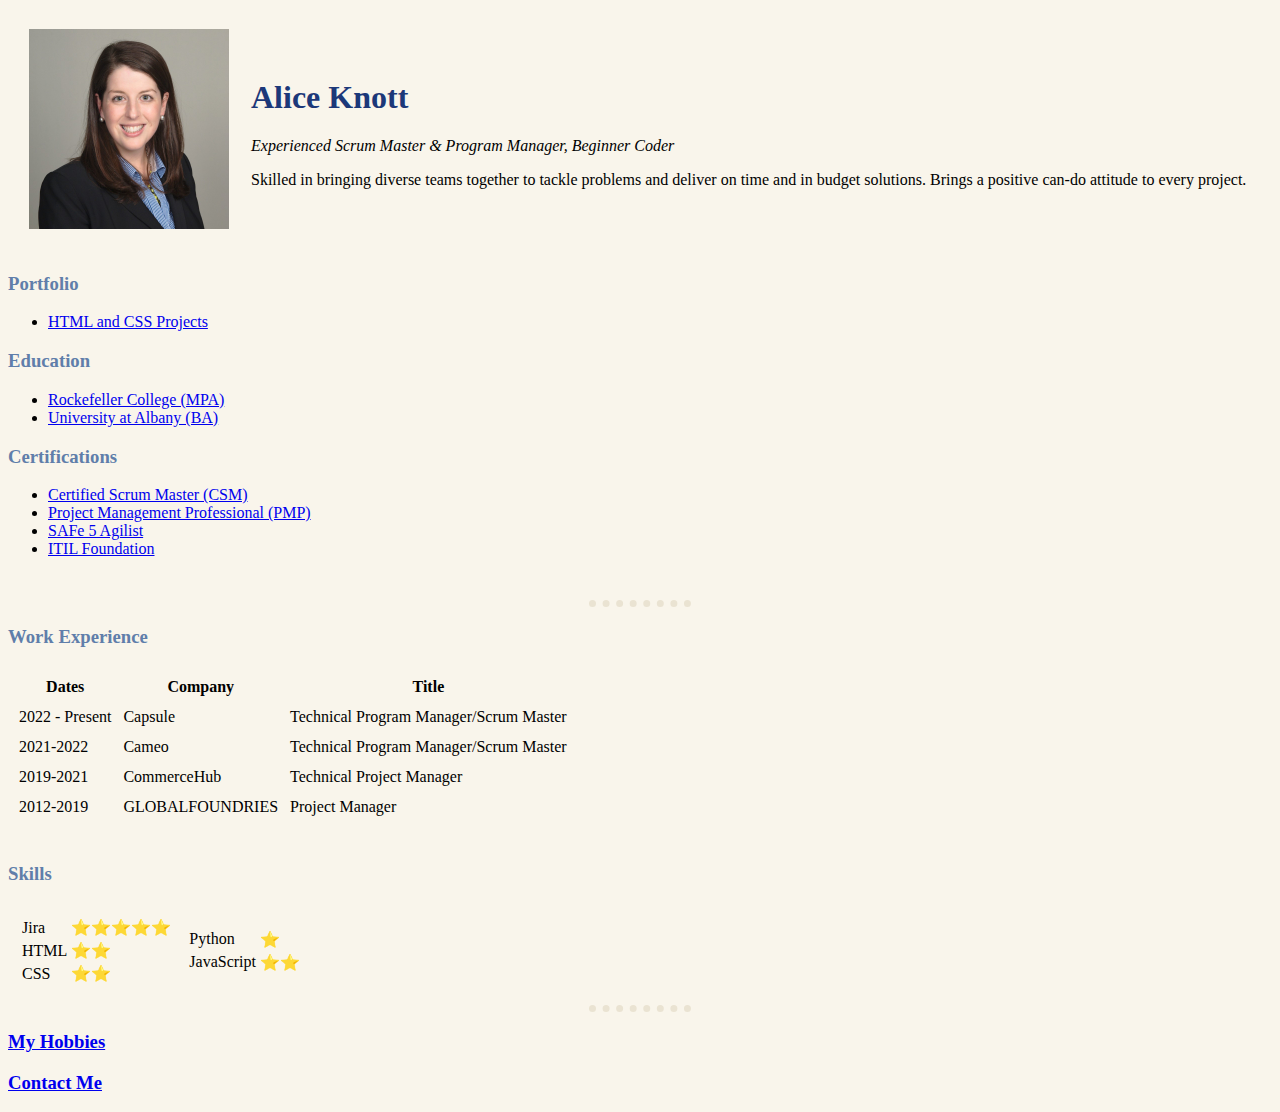
<file: index.html>
<!DOCTYPE html>

<head>
    <meta charset="UTF-8">
    <title>Alice's Personal Site</title>
    <link rel="stylesheet" href="css/styles.css">
</head>
<body>
    <table cellspacing = 20>
        <td><a href="aboutme.html">  <img src="./Assets/Alice.jpeg"  alt="Alice Profile Picture" width="200px"></a>
        </td>
        <td><h1> Alice Knott</h1>
            <p><em>Experienced Scrum Master & Program Manager, Beginner Coder</em></p>
            <p> Skilled in bringing diverse teams together to tackle problems and deliver on time and in budget solutions.  Brings a positive can-do attitude to every project.</p>
        </td>
    </table>
    
    <h3>Portfolio</h3>
    <ul>
        <li><a href="./portfolio.html">HTML and CSS Projects</a></li>
    </ul>

    <h3> Education </h3>
    <ul> 
        <li> <a href = "https://www.albany.edu/rockefeller"> Rockefeller College (MPA)</a></li>

        <li><a href = "https://www.albany.edu/"> University at Albany (BA)</a></li>
    </ul>
    <h3> Certifications</h3>
    <ul>
        <li><a href = "https://www.scrumalliance.org/">Certified Scrum Master (CSM)</a></li>
     
        <li><a href = "https://www.pmi.org/"> Project Management Professional (PMP)</a></li>

        <li><a href = "https://scaledagile.com/">SAFe 5 Agilist </a> </li>

        <li><a href = "https://www.exin.com/itil-foundation/">ITIL Foundation</a></li>
    </ul>
    <br>
    <hr>
    <h3>Work Experience</h3>
    <table cellspacing = 10 >
        <thead>
            <tr>
                <th>Dates</th>
                <th>Company</th>
                <th>Title</th>
            </tr>
        </thead>
        <tbody>
        <tr>
            <td>2022 - Present</td>
            <td>Capsule</td>
            <td> Technical Program Manager/Scrum Master</td>

        </tr>
        <tr>
            <td>2021-2022</td>
            <td>Cameo</td>
            <td>Technical Program Manager/Scrum Master</td>

        </tr>
        <tr>
            <td>2019-2021</td>
            <td>CommerceHub</td>
            <td> Technical Project Manager</td>
        </tr>
        <tr>
            <td>2012-2019</td>
            <td>GLOBALFOUNDRIES</td>
            <td>Project Manager</td>
        </tr>
        </tbody>
        
    </table>
    <br>
 

    <h3>Skills</h3>
    <table cellspacing = 10>
        <tr>
            <td>
                <table>
                    <tr>
                        <td>Jira</td>
                        <td>⭐️⭐️⭐️⭐️⭐️</td>

                    </tr>
                    <tr>
                        <td>HTML</td>
                        <td>⭐️⭐️</td>
                    </tr>
                    <tr>
                        <td>CSS</td>
                        <td>⭐️⭐️</td>
                    </tr>
                </table>
            </td>
            <td>
                <table>
                    <tr>
                        <td>Python</td>
                        <td>⭐️</td>
                    </tr>
                    <tr>
                        <td>JavaScript</td>
                        <td>⭐️⭐️</td>
                    </tr>
                </table>
            </td>
        </tr>
    </table>


    <hr>
    <h3><a href="./hobbies.html">My Hobbies</a></h3>
    <h3><a href ="./contact.html"> Contact Me</a></h3>
</body>
</html>
</file>
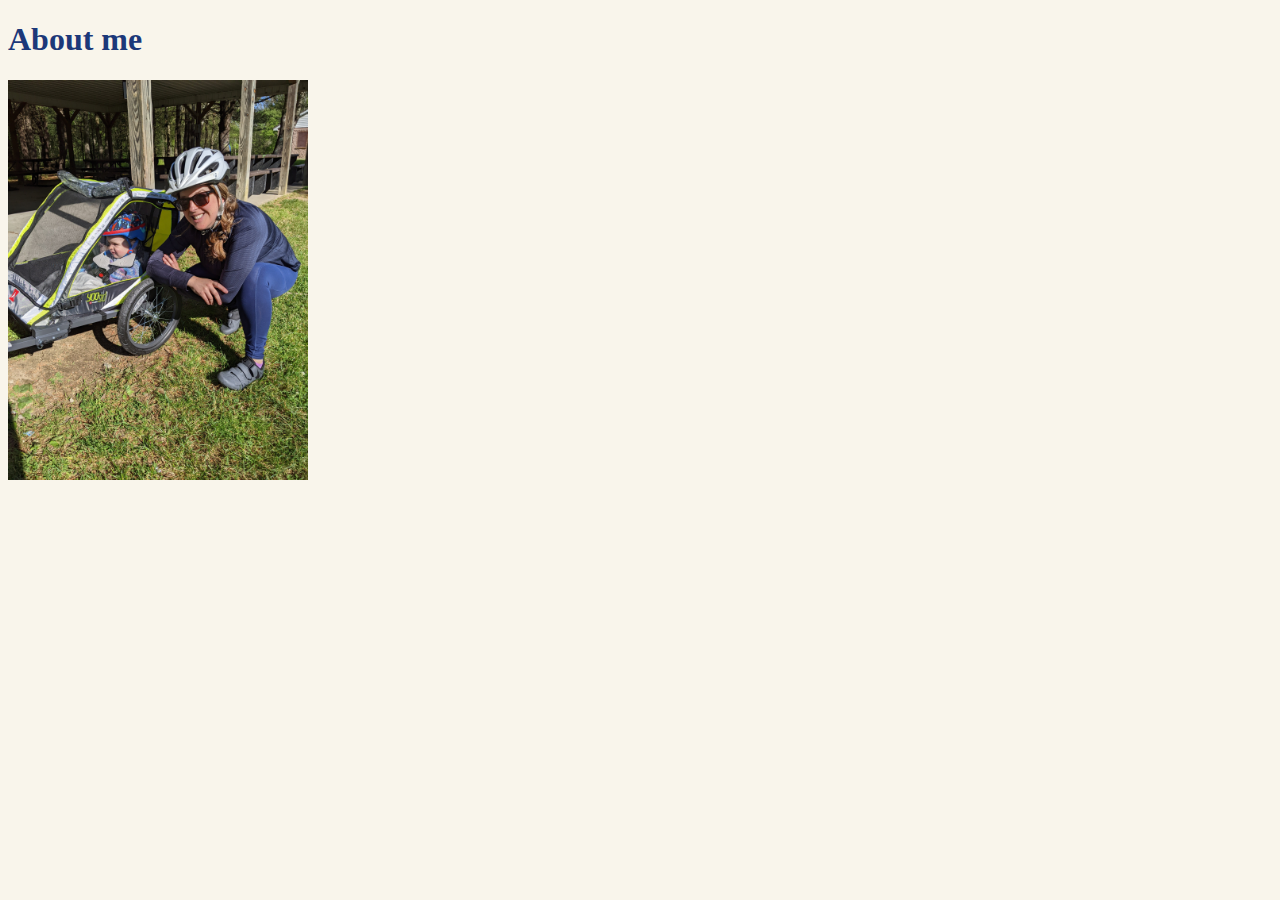
<file: aboutme.html>
<!DOCTYPE html>
<html lang="en">
<head>
    <meta charset="UTF-8">
    <meta http-equiv="X-UA-Compatible" content="IE=edge">
    <meta name="viewport" content="width=device-width, initial-scale=1.0">
    <title>Document</title>
    <link rel="stylesheet" href="css/styles.css">
</head>
<body>
    <h1> About me</h1>
    <img src="../PXL_20220619_123442272.jpg" width="300">
</body>
</html>
</file>
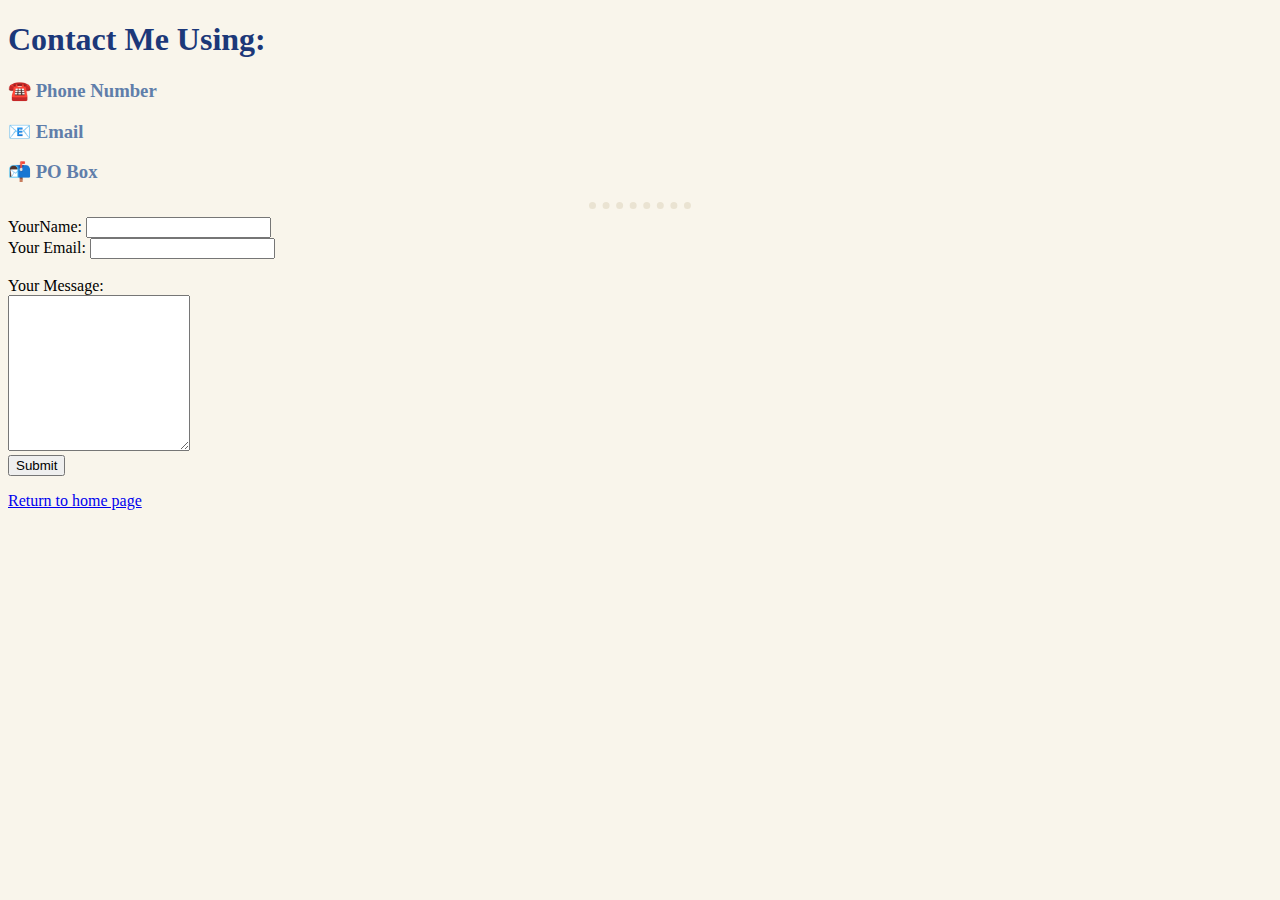
<file: contact.html>
<!DOCTYPE html>
<html lang="en">
<head>
    <meta charset="UTF-8">
    <meta http-equiv="X-UA-Compatible" content="IE=edge">
    <meta name="viewport" content="width=device-width, initial-scale=1.0">
    <title>Contact Page</title>
    <link rel="stylesheet" href="css/styles.css">
</head>
<body>
    <h1>Contact Me Using:</h1> 
    <h3>☎️ Phone Number</h3>
    <h3>📧 Email</h3>
    <h3>📬 PO Box</h3>
    <hr>
<form class="" action="mailto:alice.knott.us@gmail.com" method="post" entype="text/plain">
    <label>YourName:</label>
    <input type="text" name="yourName"><br>
    <label>Your Email:</label>
    <input type="email" name="yourEmail"><br>
    <br>
    <label>Your Message:</label><br>
    <textarea name="yourMessage" rows="10" col="30"></textarea><br>
    <input type="submit" name="" >
</form>
    <p> <a href = "index.html"> Return to home page</a></p>
</body>
</html>
</file>
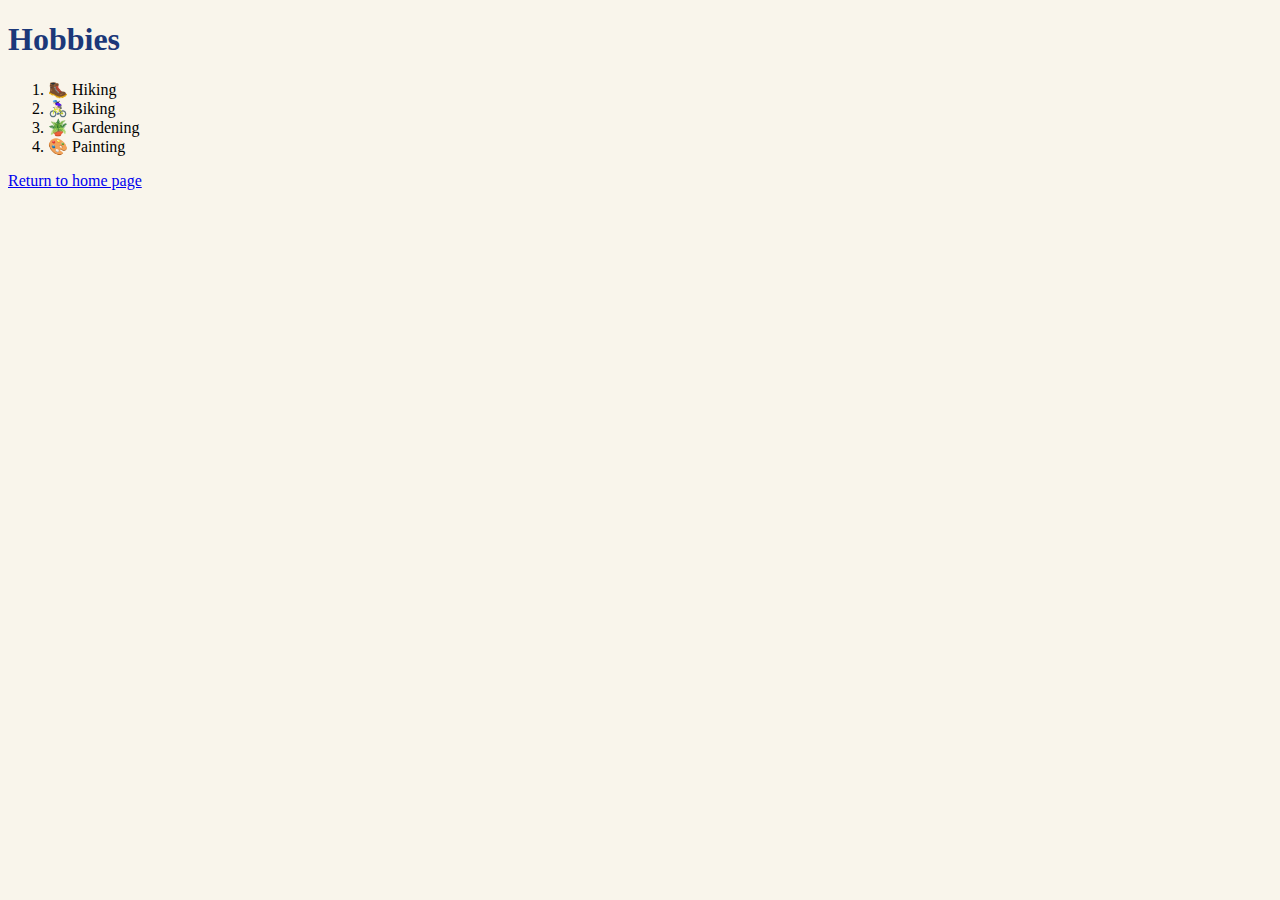
<file: hobbies.html>
<!DOCTYPE html>
<html lang="en">
<head>
    <meta charset="UTF-8">
    <meta http-equiv="X-UA-Compatible" content="IE=edge">
    <meta name="viewport" content="width=device-width, initial-scale=1.0">
    <title>My Hobbies</title>
    <link rel="stylesheet" href="css/styles.css">
</head>
<body>
    <h1>Hobbies</h1>
    <ol>
        <li>🥾 Hiking</li>
        <li>🚴🏻‍♀️ Biking</li>
        <li>🪴 Gardening</li>
        <li>🎨 Painting</li>
    </ol>

    <p> <a href = "index.html"> Return to home page</a></p>
</body>
</html>
</file>
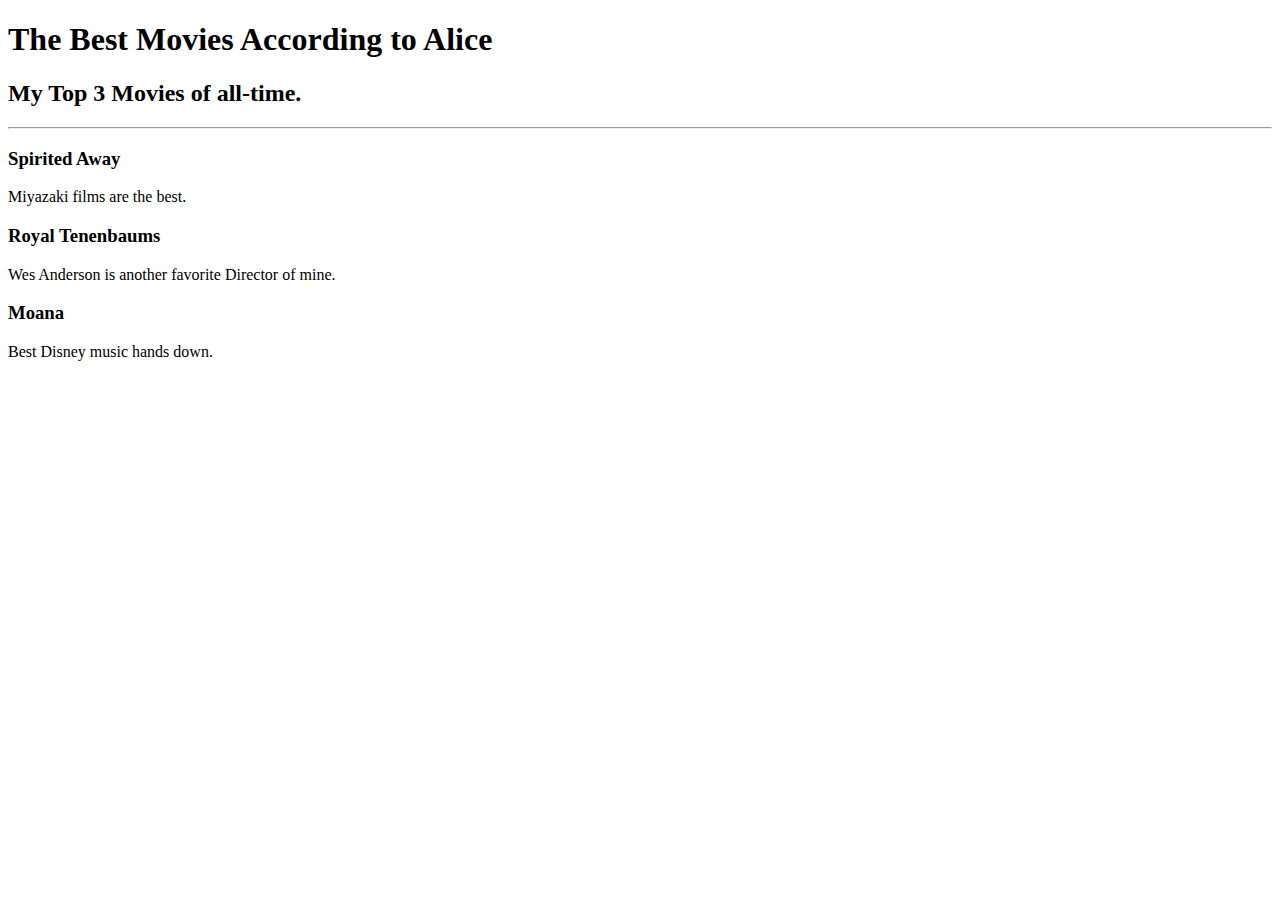
<file: movies.html>
<!DOCTYPE html>
<html lang="en">
<head>
    <meta charset="UTF-8">
    <meta http-equiv="X-UA-Compatible" content="IE=edge">
    <meta name="viewport" content="width=device-width, initial-scale=1.0">
    <title>top movies</title>
</head>
<body>
    <h1> The Best Movies According to Alice</h1>
    <h2>My Top 3 Movies of all-time.</h2>
    <hr>
    <h3>Spirited Away</h3>
    <p>Miyazaki films are the best.</p>
    <h3>Royal Tenenbaums</h3>
    <p> Wes Anderson is another favorite Director of mine.</p>
    <h3>Moana</h3>
    <p>Best Disney music hands down.</p>
</body>
</html>
</file>
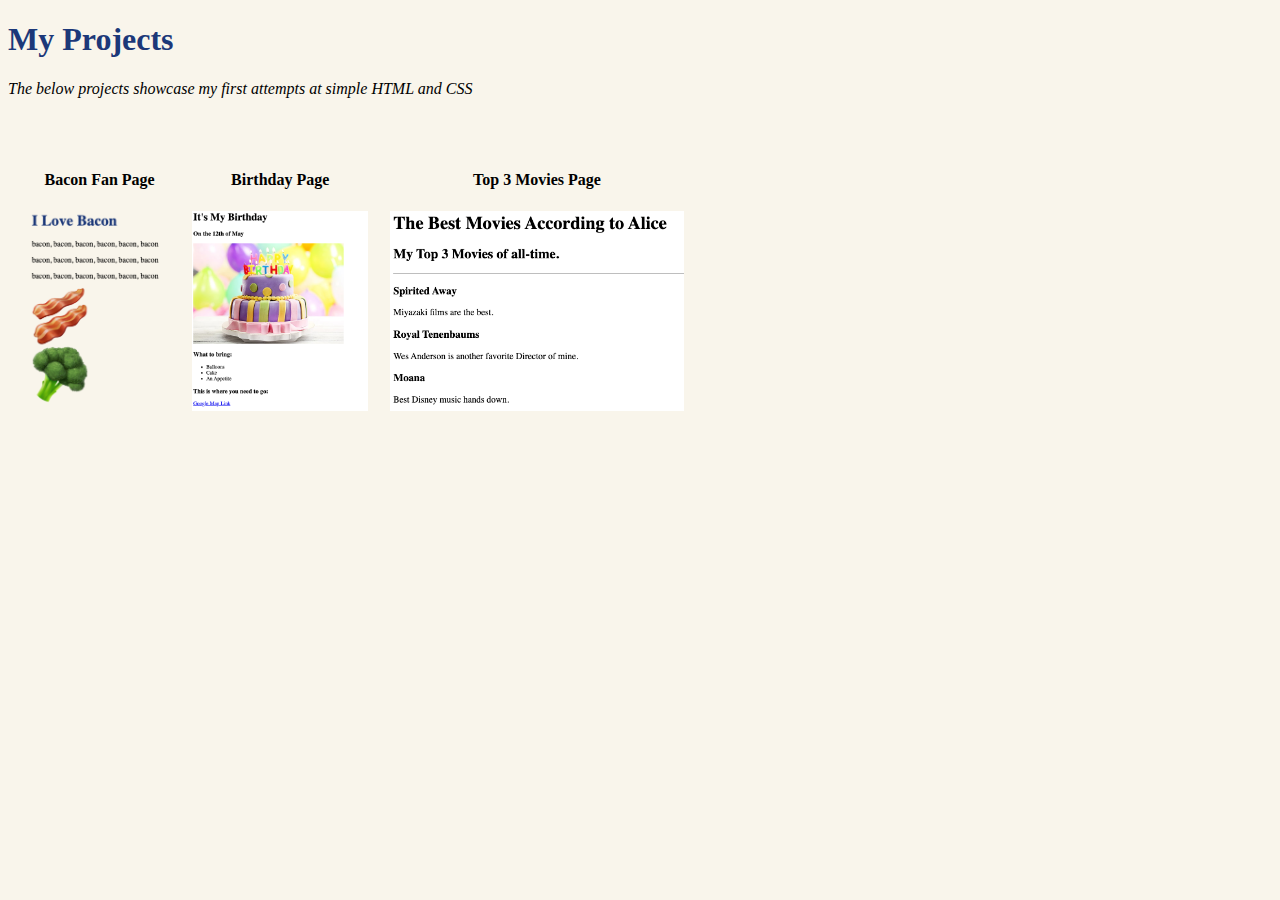
<file: portfolio.html>
<!DOCTYPE html>
<html lang="en">
<head>
    <meta charset="UTF-8">
    <meta http-equiv="X-UA-Compatible" content="IE=edge">
    <meta name="viewport" content="width=device-width, initial-scale=1.0">
    <title>Portfolio</title>
    <link rel="stylesheet" href="css/styles.css">
</head>
<body>
    <h1>My Projects</h1>

    <p><em>The below projects showcase my first attempts at simple HTML and CSS</em></p>
    <br>
    <br>
    <table cellspacing="20">
        <tbody>
            <tr >
                <th>Bacon Fan Page</th>
                <th>Birthday Page</th>
                <th>Top 3 Movies Page</th>
            </tr>
            <tr>
                <td>    <a href="./Portfolio/bacon.html"> <img src="./Assets/bacon.png" alt="bacon image" height="200"></a></td>
                <td>    <a href="./Portfolio/birthday.html"><img src="./Assets/birthday.png" alt="birthday image" height="200"></a></td>
                <td>    <a href="./Portfolio/movies.html"><img src="./Assets/movies.png" alt="movies image" height="200"></a></td>
            </tr>
        </tbody>
    </table>

</body>
</html>
</file>
<file: css/styles.css>
body{
    background-color:#F9F5EB;
}
hr{
    
    width: 8%;
    border-style: dotted none none;
    border-width: 7px;
    border-color: #EAE3D2;


}
h1{
    color: #1C3879;
}
h3{
    color: #607EAA;
}
</file>
